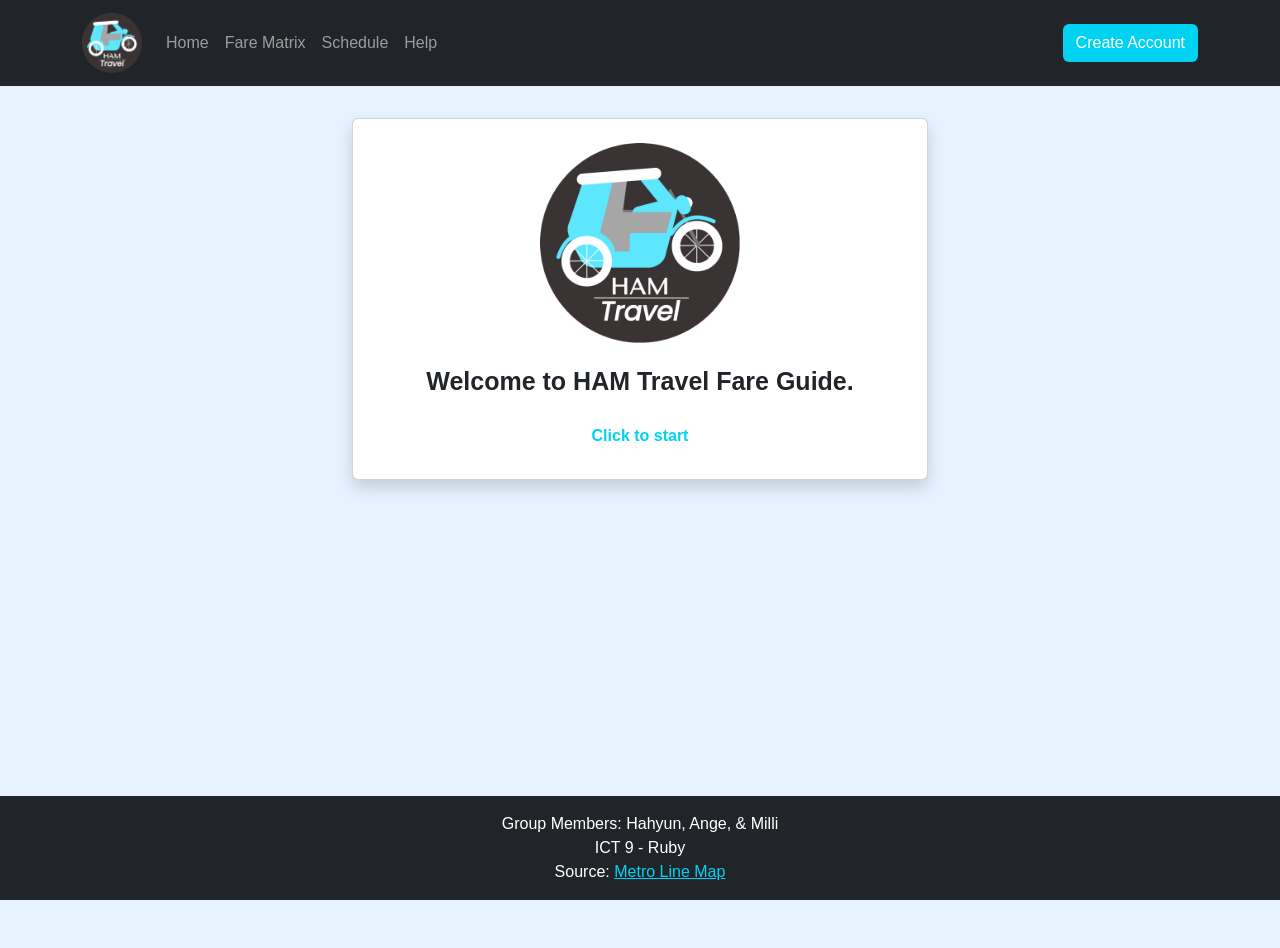
<file: index.html>
<!DOCTYPE html>
<html>
<head>
    <!-- TITLE -->
    <title>HAM TRAVEL</title>

    <!-- ICON -->
    <link rel="icon" type="image/x-icon" href="/images/favicon.ico">
    <link rel="icon" type="image/png" href="HAM TRAVEL.png">

    <!-- BOOTSTRAP LINK -->
    <link href="https://cdn.jsdelivr.net/npm/bootstrap@5.3.2/dist/css/bootstrap.min.css" rel="stylesheet">
 
    <!-- STYLE -->
    <style>
    body {
        background: #e6f2ff;
        justify-content: center;
        align-items: center;
        height: 100vh;
        font-family:'Gill Sans', 'Gill Sans MT', Calibri, 'Trebuchet MS', sans-serif;
    }

    #result{ 
        font-family:'Gill Sans', 'Gill Sans MT', Calibri, 'Trebuchet MS', sans-serif ;
        font-size:16px ;
    }

</style>
</head>

<body>

<!-- NAVBAR -->
<nav class="navbar navbar-expand-lg navbar-dark bg-dark fixed-top">
    <div class="container">
        <!-- LOGO -->
        <a class="navbar-brand" href="#">
            <img src="HAM TRAVEL.png" alt="logo" height="60px">
        </a>
        <!-- COLLAPSE -->
        <button class="navbar-toggler" type="button" data-bs-toggle="collapse" data-bs-target="#mynavbar">
                <span class="navbar-toggler-icon"></span>
        </button>
                <!-- CHOICES/TABS -->
            <div class="collapse navbar-collapse" id="mynavbar">
                <ul class="navbar-nav me-auto">
                    <li class="nav-item"><a class="nav-link" href="index.html">Home</a></li>
                    <li class="nav-item"><a class="nav-link" href="matrix.html">Fare Matrix</a></li>
                    <li class="nav-item"><a class="nav-link" href="schedule.html">Schedule</a></li>
                    <li class="nav-item"><a class="nav-link" href="page4.html">Help</a></li> 
                </ul>
                <!-- BTN for CREATE ACCOUNT -->
                <button class="btn ms-auto" style="background-color: hwb(188 0% 5%); color:white;"><a class="nav-link" href="registration.html">Create Account</a></button>
            </div>
    </div>
</nav>

<!-- MAIN CONTENT -->
<div class="container mt-5" style="padding-top: 70px; padding-bottom: 150px; max-width: 600px;">
    <div class="card p-4 shadow container">
    <center>
        <img src="HAM TRAVEL.png" alt="logo" height="200px">
        <p style="font-size: 25px; padding-top: 20px;"><b>Welcome to HAM Travel Fare Guide.</b></p>
        <button class="btn ms-auto" style="color: hwb(188 0% 5%); "><a class="nav-link" href="index.html"><b>Click to start</b></a></button>
    </center>    
        
    </div>
</div>

<!-- FOOTER -->
<footer class="bg-dark text-white text-center p-3 mt-5 fixed-bottom">
    Group Members: Hahyun, Ange, & Milli <br>
    ICT 9 - Ruby <br>
    Source: 
    <a href="https://www.metrolinemap.com/metro/manila/" style="color:hwb(188 0% 5%) ;">
        Metro Line Map
    </a>
</footer>

<!-- BOOTSTRAP -->
<script src="https://cdn.jsdelivr.net/npm/bootstrap@5.3.3/dist/js/bootstrap.bundle.min.js"></script>
</body>
</html>
</file>
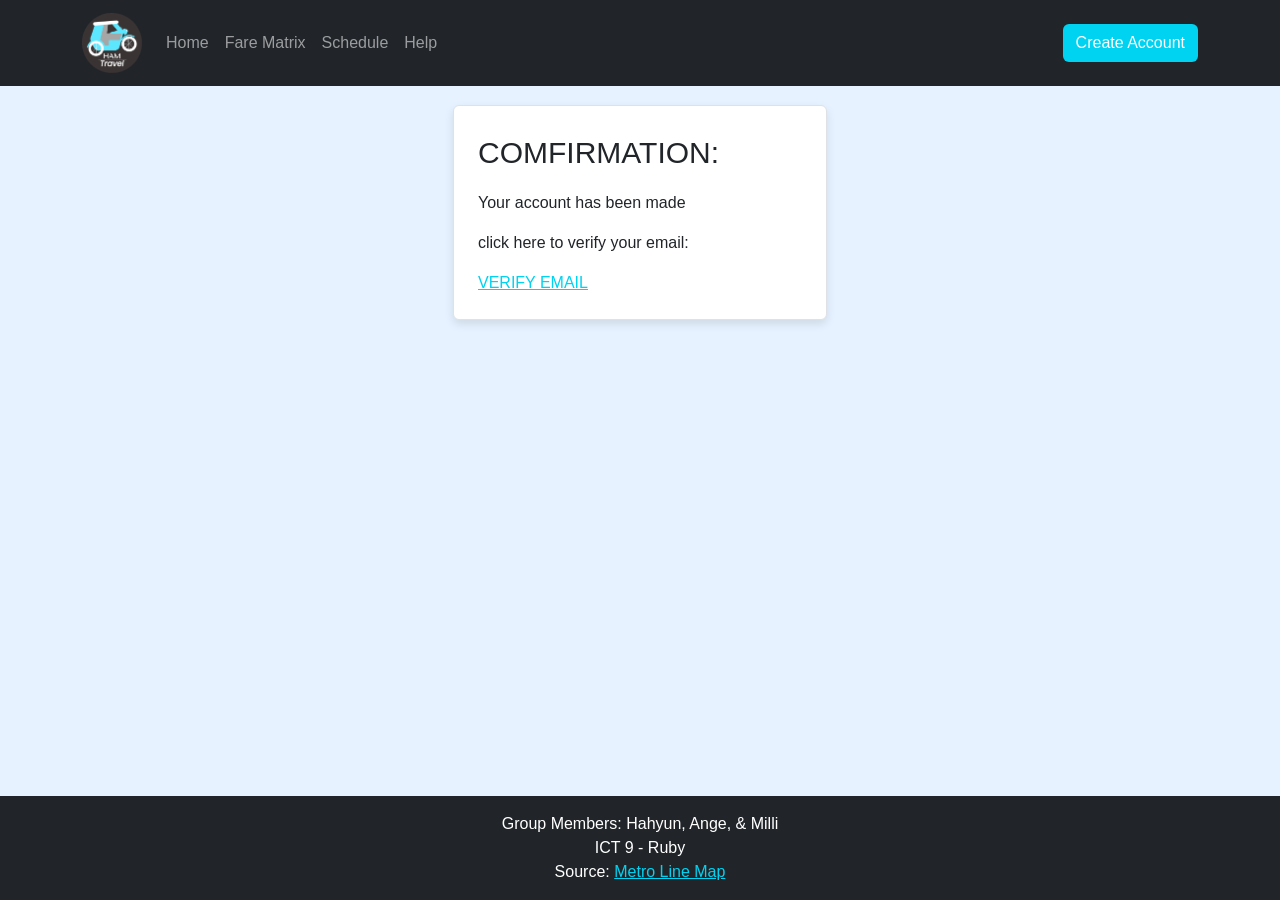
<file: confirmation.html>
<!DOCTYPE html>
<html>
<head>
    <!-- TITLE -->
    <title>HAM TRAVEL</title>

    <!-- ICON -->
    <link rel="icon" type="image/x-icon" href="/images/favicon.ico">
    <link rel="icon" type="image/png" href="HAM TRAVEL.png">

    <!-- BOOTSTRAP LINK -->
    <link href="https://cdn.jsdelivr.net/npm/bootstrap@5.3.2/dist/css/bootstrap.min.css" rel="stylesheet">
 
    <!-- STYLE -->
    <style>
    body {
        background: #e6f2ff;
        justify-content: center;
        align-items: center;
        height: 100vh;
        font-family:'Gill Sans', 'Gill Sans MT', Calibri, 'Trebuchet MS', sans-serif;
    }
    </style>

</head>
<body>

<!-- NAVBAR -->
<nav class="navbar navbar-expand-lg navbar-dark bg-dark fixed-top">
    <div class="container">
        <!-- LOGO -->
        <a class="navbar-brand" href="#">
            <img src="HAM TRAVEL.png" alt="logo" height="60px">
        </a>
        <!-- COLLAPSE -->
        <button class="navbar-toggler" type="button" data-bs-toggle="collapse" data-bs-target="#mynavbar">
                <span class="navbar-toggler-icon"></span>
        </button>
                <!-- CHOICES/TABS -->
            <div class="collapse navbar-collapse" id="mynavbar">
                <ul class="navbar-nav me-auto">
                    <li class="nav-item"><a class="nav-link" href="index(Home).html">Home</a></li>
                    <li class="nav-item"><a class="nav-link" href="index(Matrix).html">Fare Matrix</a></li>
                    <li class="nav-item"><a class="nav-link" href="page3.html">Schedule</a></li>
                    <li class="nav-item"><a class="nav-link" href="page4.html">Help</a></li> 
                </ul>
                <!-- BTN for CREATE ACCOUNT -->
                <button class="btn ms-auto" style="background-color: hwb(188 0% 5%); color:white;"><a class="nav-link" href="registration.html">Create Account</a></button>
            </div>
    </div>
</nav>

<br>
<!-- CONFIRMATION -->
<div class="container" style="padding-top: 80px; max-width: 400px;">
    <div class="p-4 border rounded" style=" margin: 1px;background-color:  white; box-shadow: 0 4px 10px rgba(0, 0, 0, 0.1); font-family:'Gill Sans', 'Gill Sans MT', Calibri, 'Trebuchet MS', sans-serif;">
        <p style="font-size: 30px;">COMFIRMATION:</p>
        <p>Your account has been made</p>
        <p> click here to verify your email:</p>
        <a href="https://mail.google.com/mail/u/0/#inbox" style="color:hwb(188 0% 5%) ;">VERIFY EMAIL</a>
    </div>
</div>  

<!-- FOOTER -->
<footer class="bg-dark text-white text-center p-3 mt-5 fixed-bottom">
    Group Members: Hahyun, Ange, & Milli <br>
    ICT 9 - Ruby <br>
    Source: 
    <a href="https://www.metrolinemap.com/metro/manila/" style="color:hwb(188 0% 5%) ;">
        Metro Line Map
    </a>
</footer>

<!-- BOOTSTRAP -->
<script src="https://cdn.jsdelivr.net/npm/bootstrap@5.3.3/dist/js/bootstrap.bundle.min.js"></script>

</body>
</html>
</file>
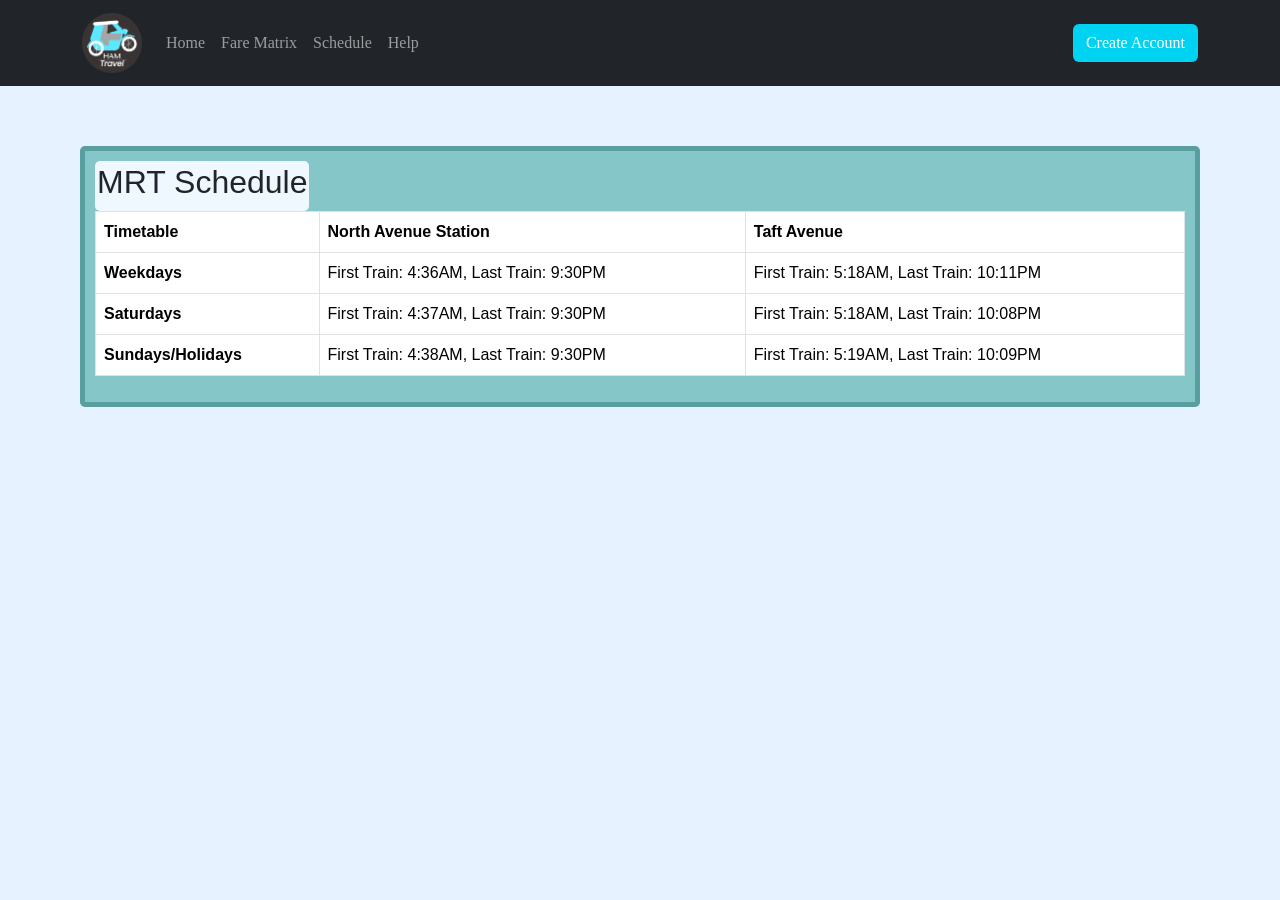
<file: page3.html>
<!DOCTYPE html>
<html>
<head>
    <title>eSakay Fare Guide</title>
    
    <!-- Bootstrap CDN -->
    <link href="https://cdn.jsdelivr.net/npm/bootstrap@5.3.2/dist/css/bootstrap.min.css" rel="stylesheet">

    <style>
    body {
        font-family: 'Gill Sans MT';
        background: #e6f2ff;
        justify-content: center;
        align-items: center;
        height: 100vh;
    }

</style>
</head>

<body>

<!-- NAVBAR -->
<nav class="navbar navbar-expand-lg navbar-dark bg-dark fixed-top">
    <div class="container">
        <a class="navbar-brand" href="#">
            <img src="HAM TRAVEL.png" alt="logo" height="60px">
        </a>
         <button class="navbar-toggler" type="button" data-bs-toggle="collapse" data-bs-target="#mynavbar">
                <span class="navbar-toggler-icon"></span>
            </button>
            <div class="collapse navbar-collapse" id="mynavbar">
                <ul class="navbar-nav me-auto">
                    <li class="nav-item"><a class="nav-link" href="index.html">Home</a></li>
                    <li class="nav-item"><a class="nav-link" href="matrix.html">Fare Matrix</a></li>
                    <li class="nav-item"><a class="nav-link" href="page3.html">Schedule</a></li>
                    <li class="nav-item"><a class="nav-link" href="page4.html">Help</a></li> 
                </ul>
                <button class="btn ms-auto" style="background-color: hwb(188 0% 5%); color:white;"><a class="nav-link" href="registration.html">Create Account</a></button>
            </div>
    </div>
</nav>

<br><br><br><br><br>

    <div class="container mt-3">
        <div class="row">
            <div class="col" style="border: 5px solid #599fa0; padding: 10px; border-radius: 5px; background-color:#85c7c8; margin: 10px; font-family: 'Gill Sans', 'Gill Sans MT', Calibri, 'Trebuchet MS', sans-serif;">
                <div style="font-family: 'Gill Sans', 'Gill Sans MT', Calibri, 'Trebuchet MS', sans-serif;  border: 5px solid 599fa0; padding: 2px; border-radius: 5px; background-color: aliceblue; display: inline-block;">
                    <h2> MRT Schedule </h2> 
                </div>
                
                <div class="table-responsive">
                    <table class="table table-bordered table-hover">
                        <thead>
                            <tr>
                                <th> Timetable </th>
                                <th> North Avenue Station </th>
                                <th> Taft Avenue </th>
                            </tr>
                        </thead>
                    
                        <tbody>
                            <tr>
                                <td><strong>Weekdays</strong></td>
                                <td>First Train: 4:36AM, Last Train: 9:30PM</td>
                                <td>First Train: 5:18AM, Last Train: 10:11PM</td> 
                            </tr>
                            <tr>
                                <td><strong>Saturdays</strong></td>
                                <td>First Train: 4:37AM, Last Train: 9:30PM</td>
                                <td>First Train: 5:18AM, Last Train: 10:08PM</td> 
                            </tr>
                            <tr>
                                <td><strong>Sundays/Holidays</strong></td>
                                <td>First Train: 4:38AM, Last Train: 9:30PM</td>
                                <td>First Train: 5:19AM, Last Train: 10:09PM</td> 
                            </tr>   
                        </tbody>
                    </table>
                </div>
            </div>
        </div>  

<script src="https://cdn.jsdelivr.net/npm/bootstrap@5.3.3/dist/js/bootstrap.bundle.min.js"></script>
</body>
</file>
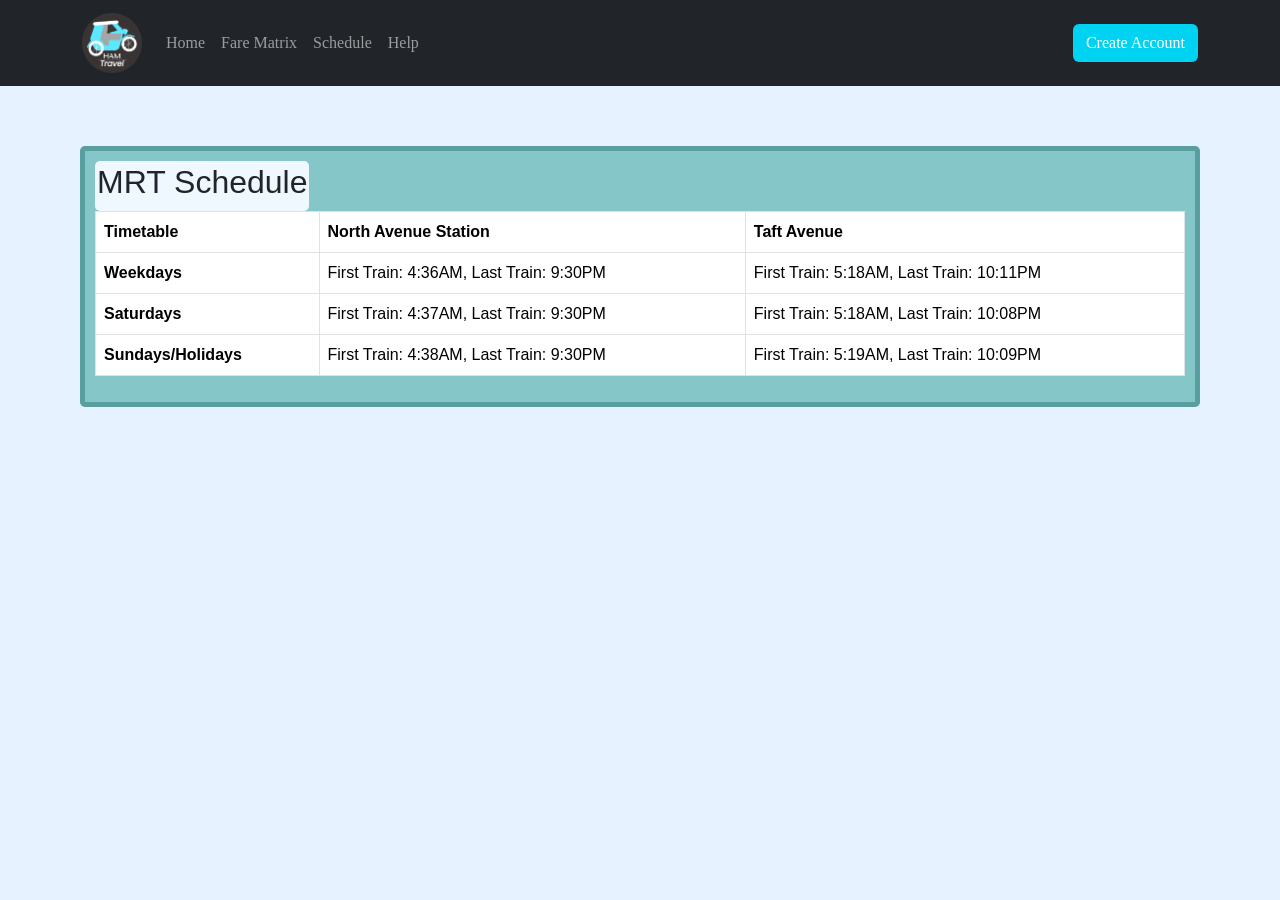
<file: schedule.html>
<!DOCTYPE html>
<html>
<head>
    <title>eSakay Fare Guide</title>
    
    <!-- Bootstrap CDN -->
    <link href="https://cdn.jsdelivr.net/npm/bootstrap@5.3.2/dist/css/bootstrap.min.css" rel="stylesheet">

    <style>
    body {
        font-family: 'Gill Sans MT';
        background: #e6f2ff;
        justify-content: center;
        align-items: center;
        height: 100vh;
    }

</style>
</head>

<body>

<!-- NAVBAR -->
<nav class="navbar navbar-expand-lg navbar-dark bg-dark fixed-top">
    <div class="container">
        <a class="navbar-brand" href="#">
            <img src="HAM TRAVEL.png" alt="logo" height="60px">
        </a>
         <button class="navbar-toggler" type="button" data-bs-toggle="collapse" data-bs-target="#mynavbar">
                <span class="navbar-toggler-icon"></span>
            </button>
            <div class="collapse navbar-collapse" id="mynavbar">
                <ul class="navbar-nav me-auto">
                    <li class="nav-item"><a class="nav-link" href="index.html">Home</a></li>
                    <li class="nav-item"><a class="nav-link" href="matrix.html">Fare Matrix</a></li>
                    <li class="nav-item"><a class="nav-link" href="schedule.html">Schedule</a></li>
                    <li class="nav-item"><a class="nav-link" href="page4.html">Help</a></li> 
                </ul>
                <button class="btn ms-auto" style="background-color: hwb(188 0% 5%); color:white;"><a class="nav-link" href="registration.html">Create Account</a></button>
            </div>
    </div>
</nav>

<br><br><br><br><br>

    <div class="container mt-3">
        <div class="row">
            <div class="col" style="border: 5px solid #599fa0; padding: 10px; border-radius: 5px; background-color:#85c7c8; margin: 10px; font-family: 'Gill Sans', 'Gill Sans MT', Calibri, 'Trebuchet MS', sans-serif;">
                <div style="font-family: 'Gill Sans', 'Gill Sans MT', Calibri, 'Trebuchet MS', sans-serif;  border: 5px solid 599fa0; padding: 2px; border-radius: 5px; background-color: aliceblue; display: inline-block;">
                    <h2> MRT Schedule </h2> 
                </div>
                
                <div class="table-responsive">
                    <table class="table table-bordered table-hover">
                        <thead>
                            <tr>
                                <th> Timetable </th>
                                <th> North Avenue Station </th>
                                <th> Taft Avenue </th>
                            </tr>
                        </thead>
                    
                        <tbody>
                            <tr>
                                <td><strong>Weekdays</strong></td>
                                <td>First Train: 4:36AM, Last Train: 9:30PM</td>
                                <td>First Train: 5:18AM, Last Train: 10:11PM</td> 
                            </tr>
                            <tr>
                                <td><strong>Saturdays</strong></td>
                                <td>First Train: 4:37AM, Last Train: 9:30PM</td>
                                <td>First Train: 5:18AM, Last Train: 10:08PM</td> 
                            </tr>
                            <tr>
                                <td><strong>Sundays/Holidays</strong></td>
                                <td>First Train: 4:38AM, Last Train: 9:30PM</td>
                                <td>First Train: 5:19AM, Last Train: 10:09PM</td> 
                            </tr>   
                        </tbody>
                    </table>
                </div>
            </div>
        </div>  

<script src="https://cdn.jsdelivr.net/npm/bootstrap@5.3.3/dist/js/bootstrap.bundle.min.js"></script>
</body>
</file>
